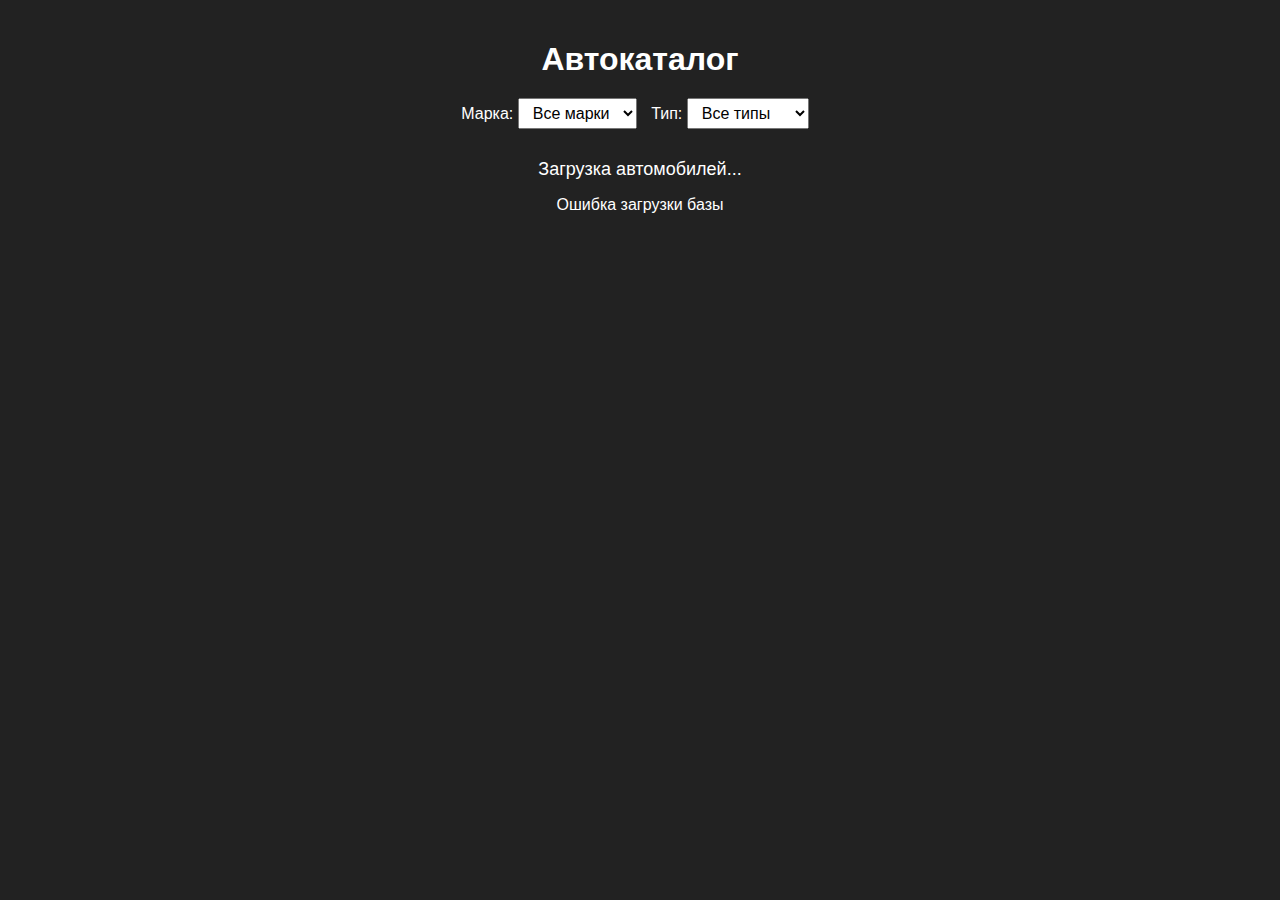
<file: index.html>
<!DOCTYPE html>
<html lang="ru">
<head>
<meta charset="UTF-8">
<meta name="viewport" content="width=device-width, initial-scale=1.0">
<title>Автокаталог</title>
<link rel="stylesheet" href="style.css">
</head>
<body>
<h1>Автокаталог</h1>

<div class="filter">
  <label>Марка: </label>
  <select id="brandFilter"><option value="all">Все марки</option></select>
  <label>Тип: </label>
  <select id="typeFilter">
    <option value="all">Все типы</option>
    <option value="Sedan">Седан</option>
    <option value="SUV">SUV</option>
    <option value="Truck">Грузовик</option>
    <option value="Coupe">Купе</option>
    <option value="Van">Ван</option>
    <option value="Wagon">Универсал</option>
  </select>
</div>

<div class="loading" id="loading">Загрузка автомобилей...</div>
<div class="cars" id="carList"></div>

<script src="script.js"></script>
</body>
</html>
</file>
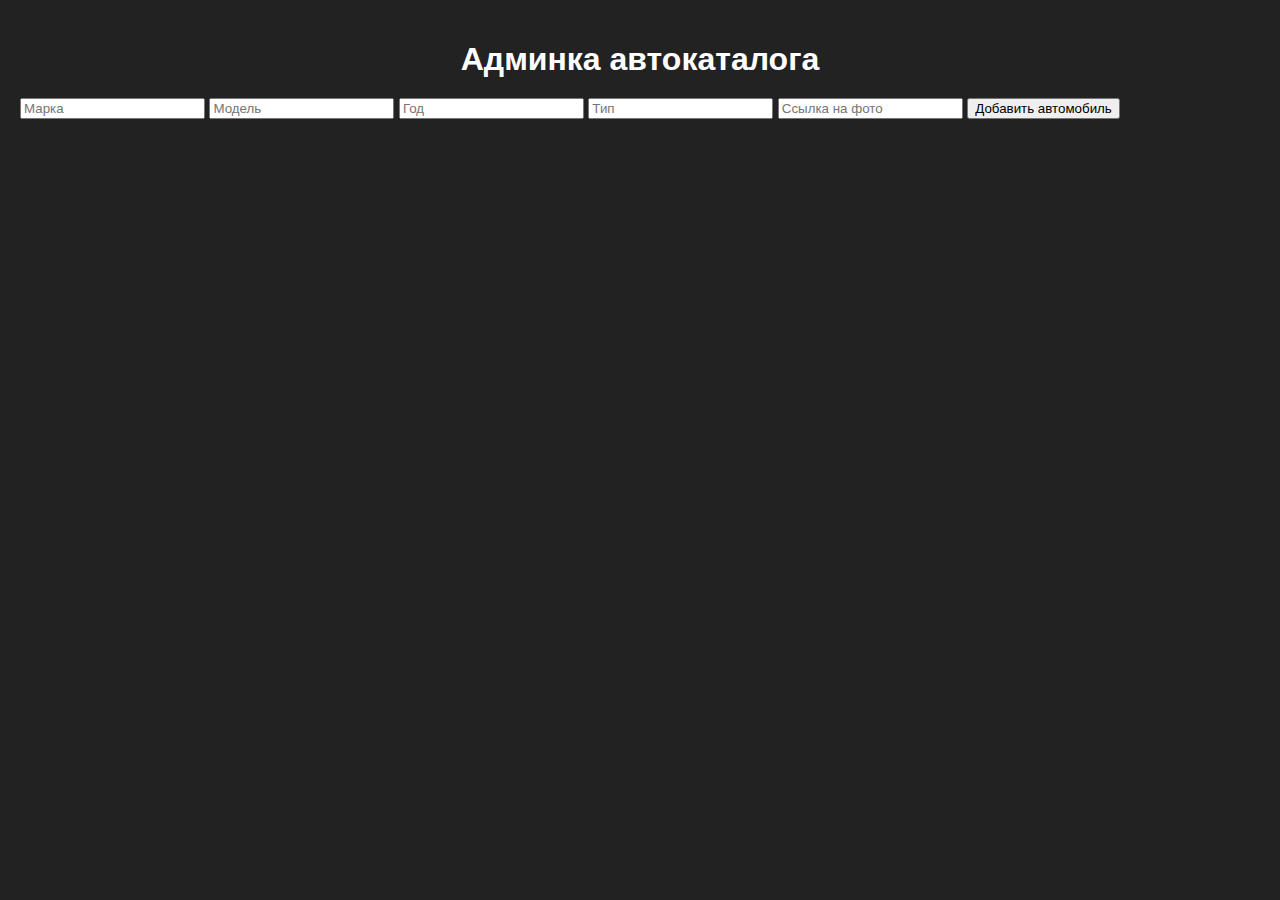
<file: admin.html>
<!DOCTYPE html>
<html lang="ru">
<head>
<meta charset="UTF-8">
<meta name="viewport" content="width=device-width, initial-scale=1.0">
<title>Админка автокаталога</title>
<link rel="stylesheet" href="style.css">
</head>
<body>
<h1>Админка автокаталога</h1>

<form id="carForm">
  <input type="text" id="brand" placeholder="Марка" required>
  <input type="text" id="model" placeholder="Модель" required>
  <input type="number" id="year" placeholder="Год" required>
  <input type="text" id="type" placeholder="Тип" required>
  <input type="url" id="img" placeholder="Ссылка на фото" required>
  <button type="submit">Добавить автомобиль</button>
</form>

<script src="admin.js"></script>
</body>
</html>
</file>
<file: style.css>
body { font-family: Arial, sans-serif; background: #222; color: #fff; margin:0; padding:20px; }
h1 { text-align: center; margin-bottom: 20px; }
.filter { text-align:center; margin-bottom:20px; }
select { padding:5px 10px; font-size:16px; margin-right:10px; }
.cars { display:flex; flex-wrap:wrap; gap:20px; justify-content:center; }
.car { background:#333; padding:15px; border-radius:10px; width:220px; text-align:center; }
.car img { max-width:100%; border-radius:5px; height:140px; object-fit:cover; }
.loading { text-align:center; font-size:18px; margin-top:30px; }
</file>
